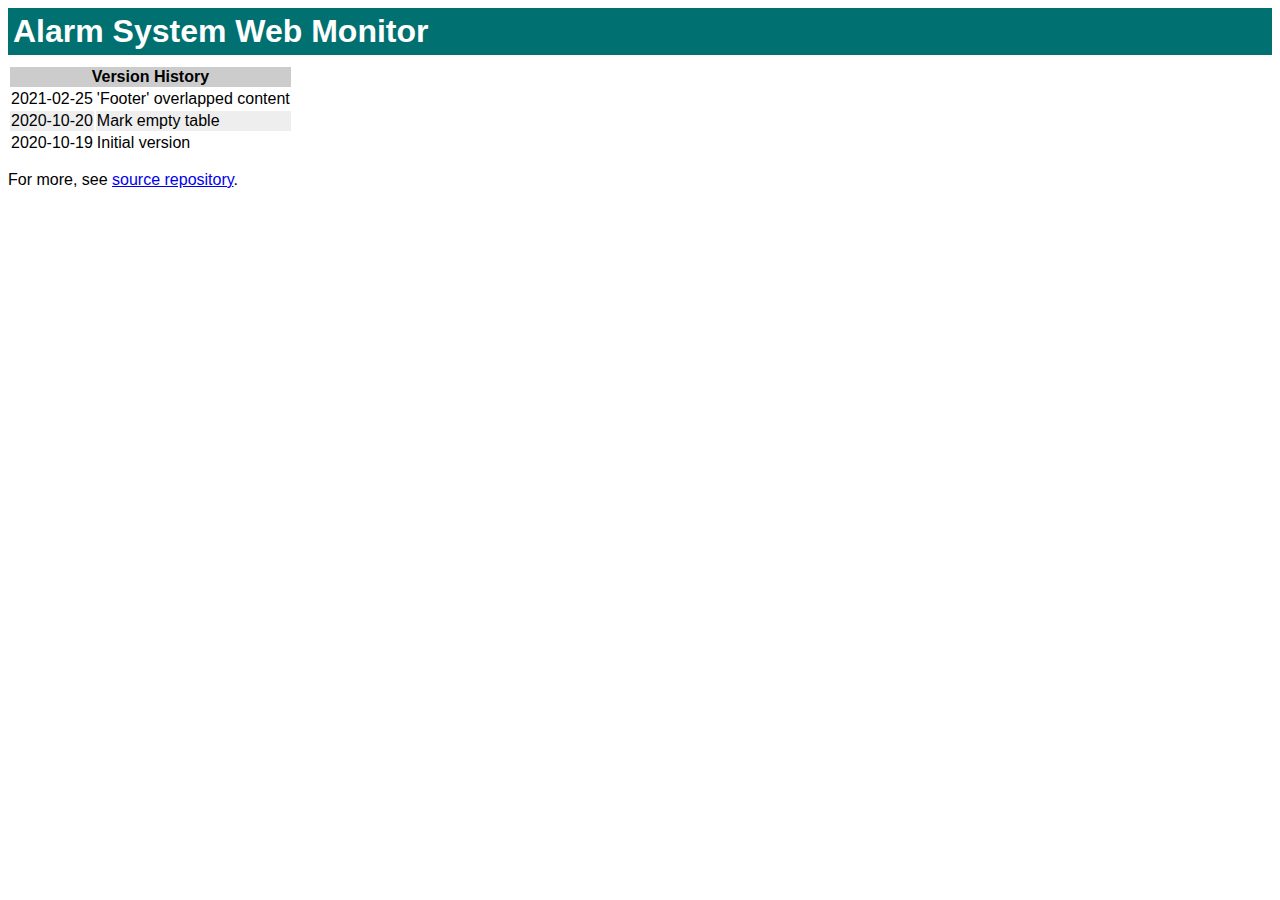
<file: WebContent/internal/index.html>
<!DOCTYPE html>
<html>
<head>
<meta charset="UTF-8">
<title>Alarms Web Monitor</title>
<link rel="stylesheet" type="text/css" href="../css/alarms.css">

</head>
<body>

<h1 id="title">Alarm System Web Monitor</h1>

<table>
<thead>
<tr><th colspan="2">Version History</th></tr>
</thead>
<tbody>
<tr><td>2021-02-25</td><td>'Footer' overlapped content</td></tr>
<tr><td>2020-10-20</td><td>Mark empty table</td></tr>
<tr><td>2020-10-19</td><td>Initial version</td></tr>
</tbody>
</table>

<p>
For more, see <a href="https://github.com/kasemir/alarm-webmon.git"> source repository</a>.
</p>

</body>
</html>
</file>
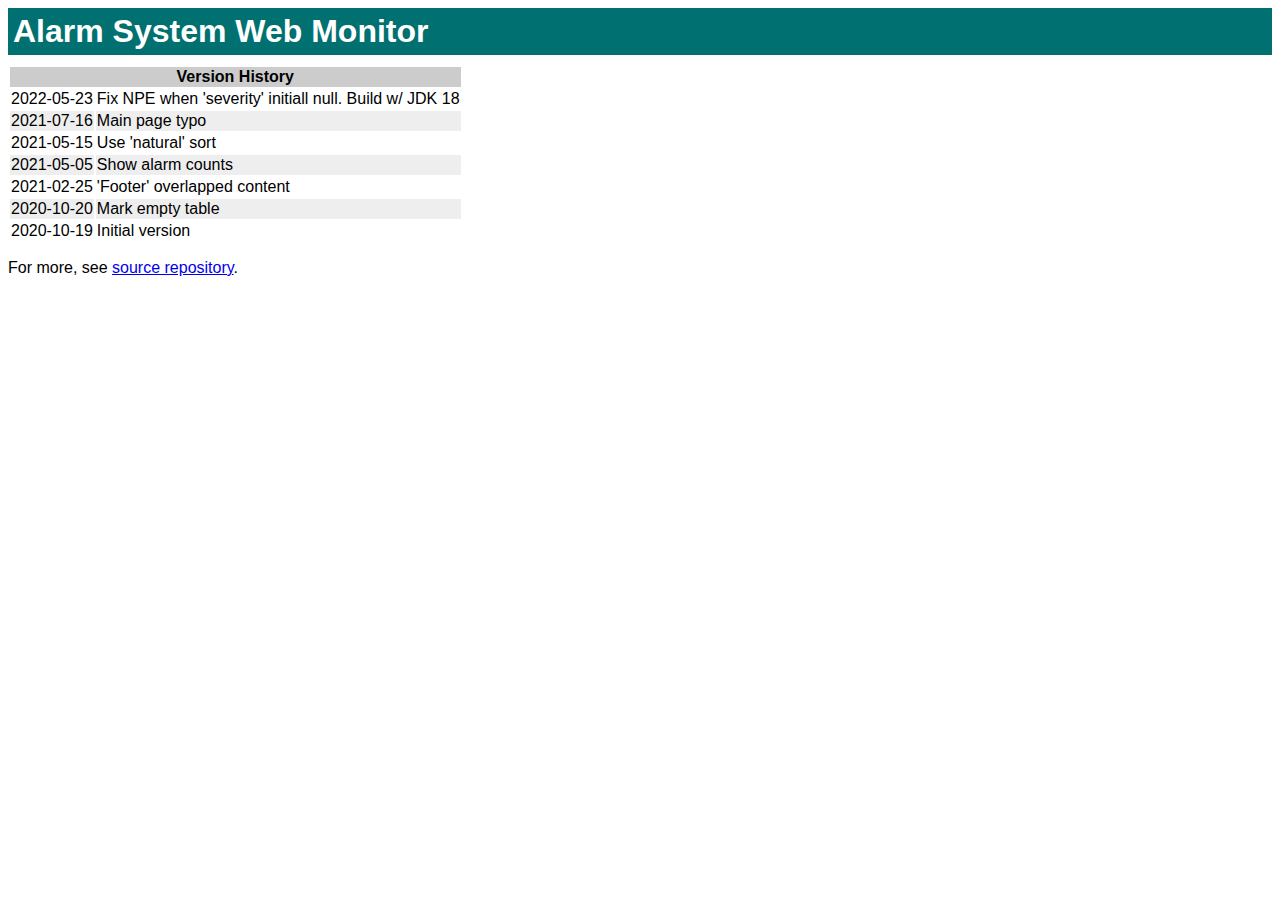
<file: src/main/webapp/internal/index.html>
<!DOCTYPE html>
<html>
<head>
<meta charset="UTF-8">
<title>Alarms Web Monitor</title>
<link rel="stylesheet" type="text/css" href="../css/alarms.css">

</head>
<body>

<h1 id="title">Alarm System Web Monitor</h1>

<table>
<thead>
<tr><th colspan="2">Version History</th></tr>
</thead>
<tbody>
<tr><td>2022-05-23</td><td>Fix NPE when 'severity' initiall null. Build w/ JDK 18</td></tr>
<tr><td>2021-07-16</td><td>Main page typo</td></tr>
<tr><td>2021-05-15</td><td>Use 'natural' sort</td></tr>
<tr><td>2021-05-05</td><td>Show alarm counts</td></tr>
<tr><td>2021-02-25</td><td>'Footer' overlapped content</td></tr>
<tr><td>2020-10-20</td><td>Mark empty table</td></tr>
<tr><td>2020-10-19</td><td>Initial version</td></tr>
</tbody>
</table>

<p>
For more, see <a href="https://github.com/ornl-epics/alarm-webmon"> source repository</a>.
</p>

</body>
</html>
</file>
<file: WebContent/css/alarms.css>
body
{
    background-color: white;
    font-family: Helvetica, Geneva, Arial, SunSans-Regular, sans-serif;
    font-variant: normal;
    font-style: normal;
    color: black;
}

#title
{
    background: #007070;
    color: white;
    margin: 0 0 10px 0;
    padding: 5px;
}

#status
{
	font-style: italic;
}

.OK
{
	color: rgb(  0, 100,   0);
}

.MINOR_ACK
{
	color: rgb(120,  90,  10);
}

.MAJOR_ACK
{	
    color: rgb(100,   0,   0); 
}

.INVALID_ACK
{
    color: rgb(100,  50, 100);	
}

.UNDEFINED_ACK
{
    color: rgb(100,  50, 100);
}

.MINOR
{
    color: rgb(207, 192,   0);
}
.MAJOR
{
    color: rgb(255,   0,   0);
}

.INVALID
{
    color: rgb(255,   0, 255);
}

.UNDEFINED
{
    color: rgb(255,   0, 255);
}

th
{
    background: #CCC;
}

tr:nth-child(even)
{
	background: #EEE;
}
</file>
<file: src/main/webapp/css/alarms.css>
body
{
    background-color: white;
    font-family: Helvetica, Geneva, Arial, SunSans-Regular, sans-serif;
    font-variant: normal;
    font-style: normal;
    color: black;
}

#title
{
    background: #007070;
    color: white;
    margin: 0 0 10px 0;
    padding: 5px;
}

#status
{
	font-style: italic;
}

.OK
{
	color: rgb(  0, 100,   0);
}

.MINOR_ACK
{
	color: rgb(120,  90,  10);
}

.MAJOR_ACK
{	
    color: rgb(100,   0,   0); 
}

.INVALID_ACK
{
    color: rgb(100,  50, 100);	
}

.UNDEFINED_ACK
{
    color: rgb(100,  50, 100);
}

.MINOR
{
    color: rgb(207, 192,   0);
}
.MAJOR
{
    color: rgb(255,   0,   0);
}

.INVALID
{
    color: rgb(255,   0, 255);
}

.UNDEFINED
{
    color: rgb(255,   0, 255);
}

th
{
    background: #CCC;
}

tr:nth-child(even)
{
	background: #EEE;
}
</file>
